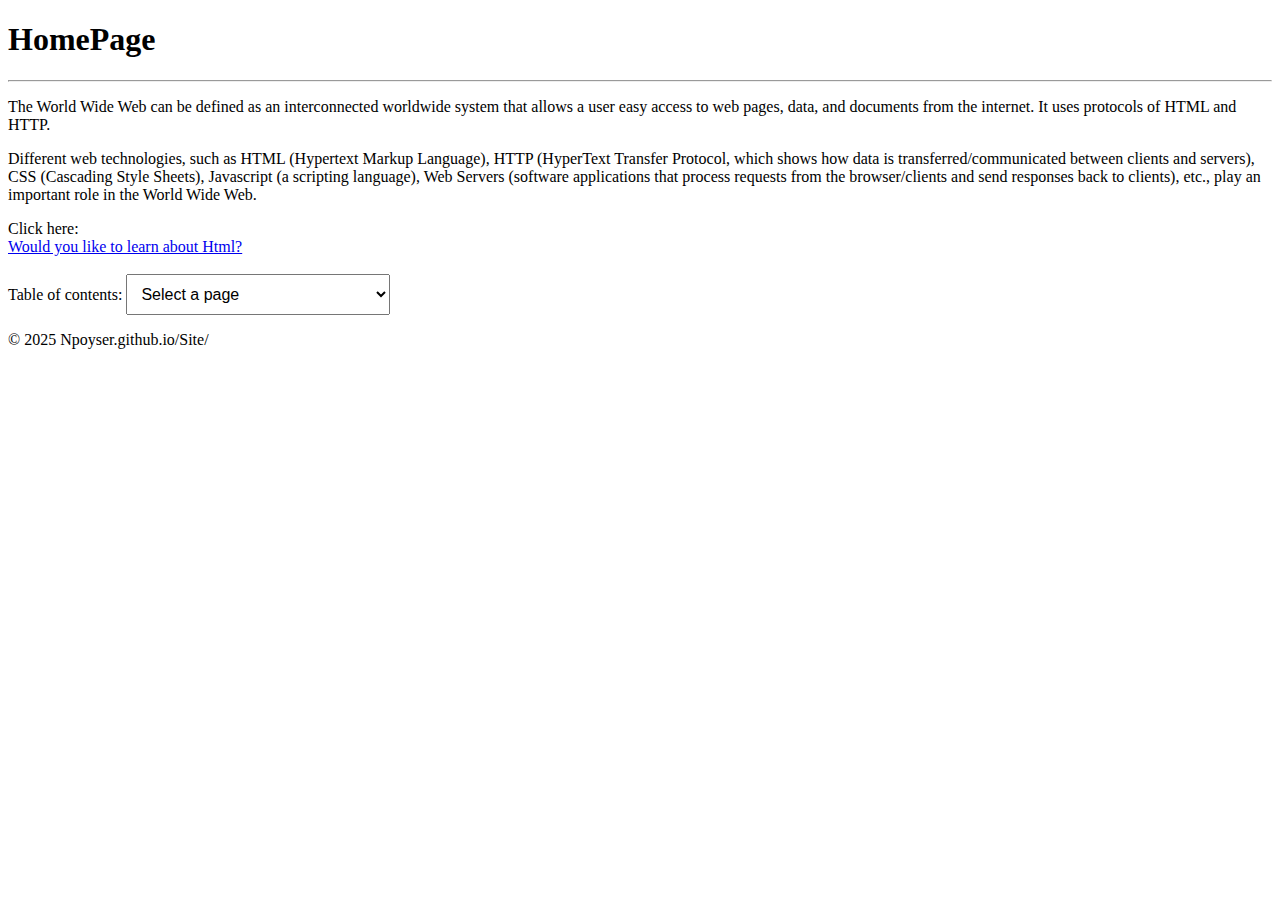
<file: index.html>
<!DOCTYPE html>
<html>
    <head>
        <meta charset="utf-8">
        <meta name="viewport" content="width=device-width, initial-scale=1">
        <title>HomePage</title>
        <style>
            select, option {
                padding: 10px;
                font-size: 16px;
            }
        </style>
    </head>
    <body>
        <h1>HomePage</h1>
        <hr>
        <p>
            The World Wide Web can be defined as an interconnected worldwide system that allows a user easy access to web pages, data, and documents from the internet. It uses protocols of HTML and HTTP.
        </p>
        <p>
            Different web technologies, such as HTML (Hypertext Markup Language), HTTP (HyperText Transfer Protocol, which shows how data is transferred/communicated between clients and servers), CSS (Cascading Style Sheets), Javascript (a scripting language), Web Servers (software applications that process requests from the browser/clients and send responses back to clients), etc., play an important role in the World Wide Web.
        </p>
        Click here:
        <br>
        <a href="Topic page.html" target="_blank">Would you like to learn about Html?</a>
        <br>
        <br>
        <label for="toc">Table of contents:</label>
    <select id="toc" onchange="window.location = this.value;">
        <option value="#">Select a page</option>
        <option value="Topic page.html">Page 1</option>
        <option value="Topic page2.html">Page 2</option>
        <option value="References and resources page.html">Reference and resources Page</option>
    </select>
        <br>
        <p>&copy; 2025 Npoyser.github.io/Site/</p>
    </body>
</html>
</file>
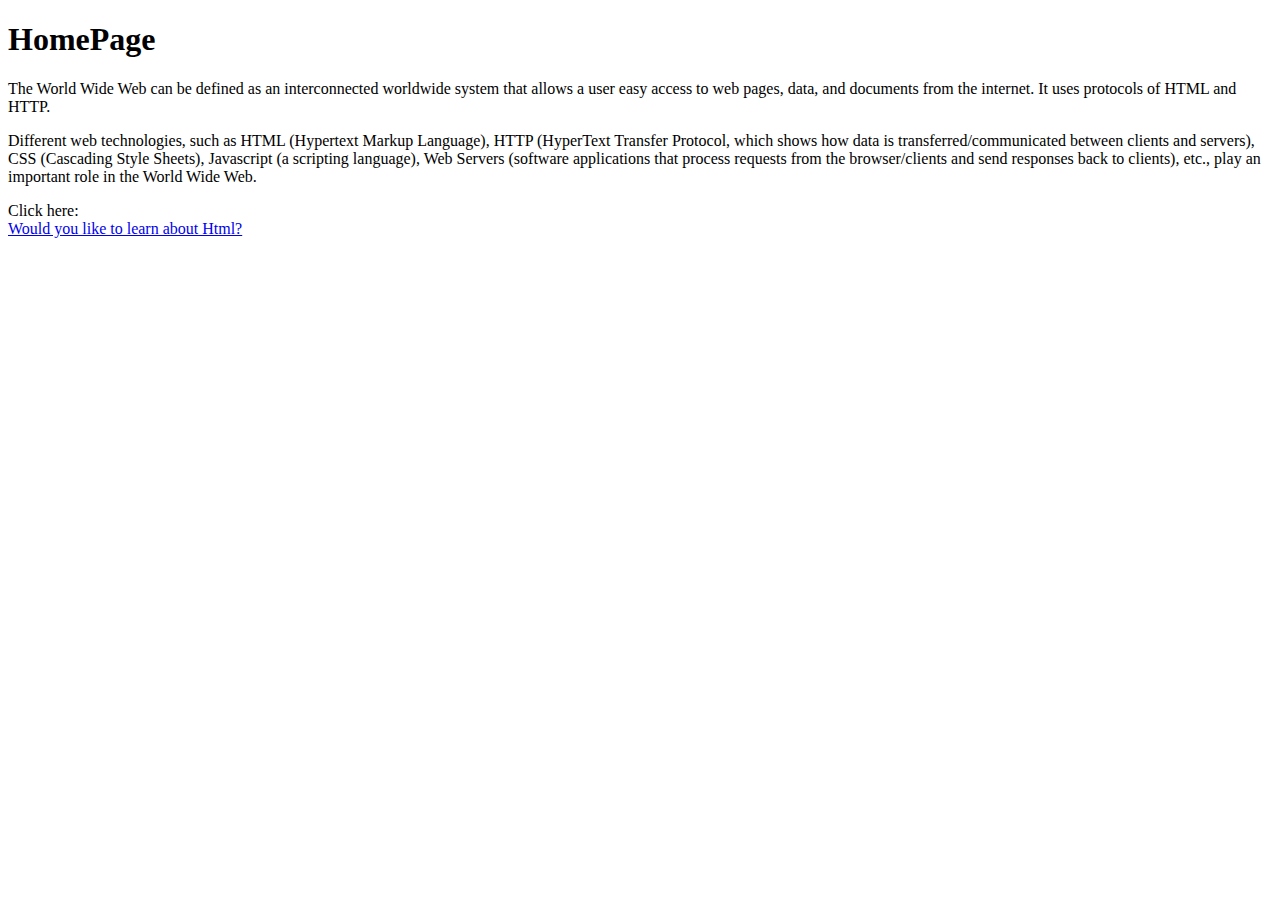
<file: Homepage.html>
<!DOCTYPE html>
<html>
    <head>
        <meta charset="utf-8">
        <meta name="viewport" content="width=device-width, initial-scale=1">
        <title>HomePage</title>
    </head>
    <body>
        <h1>HomePage</h1>
        <p>
            The World Wide Web can be defined as an interconnected worldwide system that allows a user easy access to web pages, data, and documents from the internet. It uses protocols of HTML and HTTP.
        </p>
        <p>
            Different web technologies, such as HTML (Hypertext Markup Language), HTTP (HyperText Transfer Protocol, which shows how data is transferred/communicated between clients and servers), CSS (Cascading Style Sheets), Javascript (a scripting language), Web Servers (software applications that process requests from the browser/clients and send responses back to clients), etc., play an important role in the World Wide Web.
        </p>
        Click here:
        <br>
        <a href="Topic page.html" target="_blank">Would you like to learn about Html?</a>
    </body>
</html>
</file>
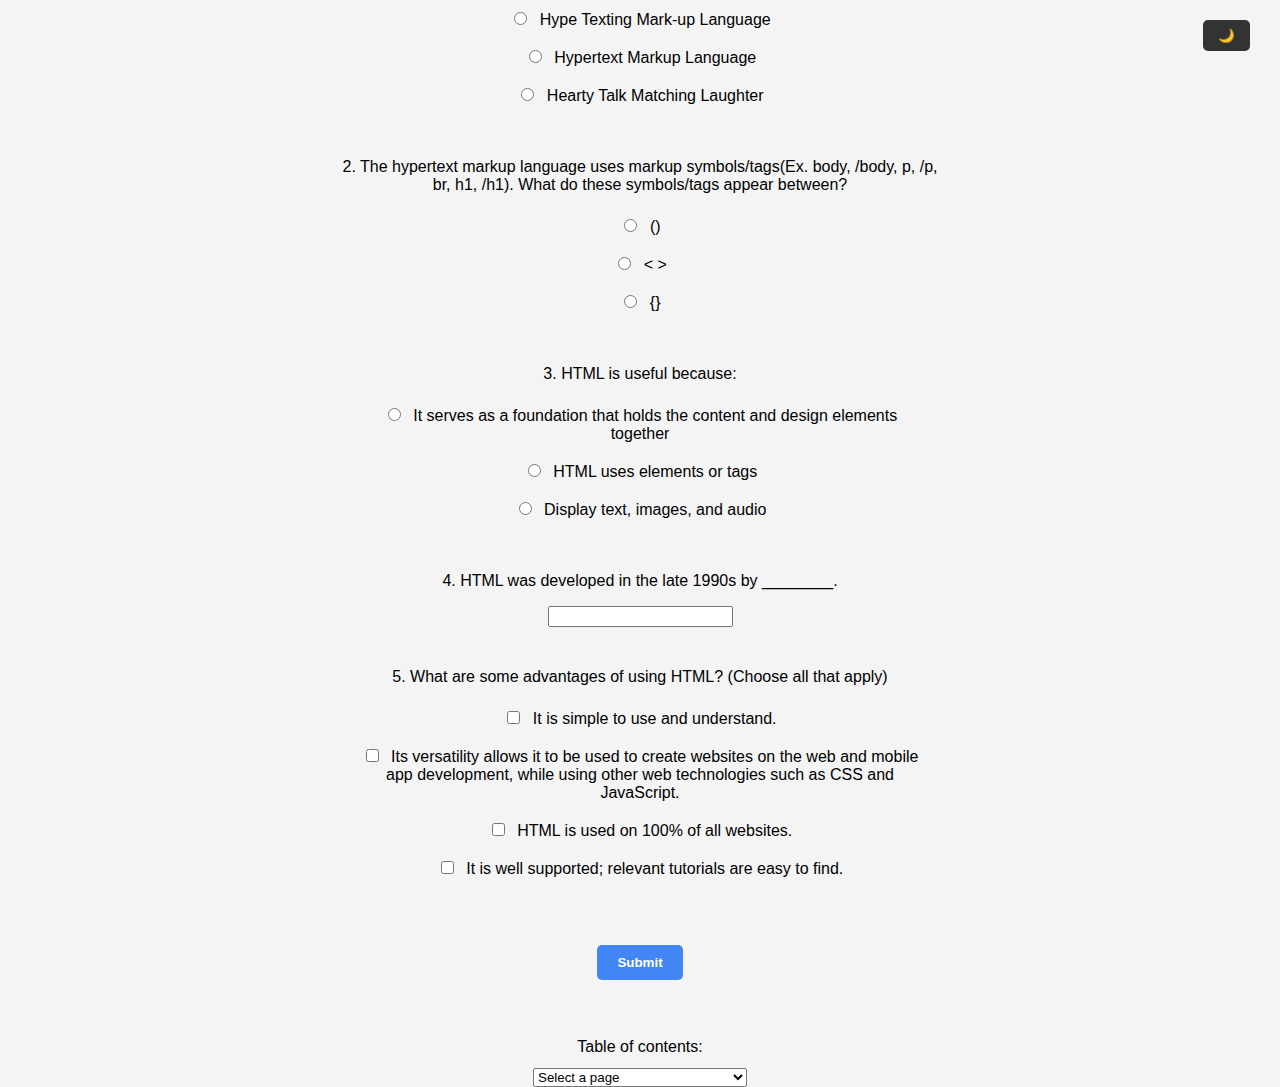
<file: quiz.html>
<!DOCTYPE html>
<html lang="en">
    <head>
        <meta charset="UTF-8">
        <meta name="viewport" content="width=device-width, initial-scale=1.0">
        <link rel="stylesheet" href="navbar.css">
        <title>Html Quiz</title>
        <style>
            body {
              font-family: Arial, sans-serif;
              background-color: #f4f4f4;
              margin: 0;
              padding: 40px 20px;
              display: flex;
              flex-direction: column;
              align-items: center;
              justify-content: center;
              min-height: 100vh;
            }
        
            h1 {
              text-align: center;
              font-size: 2em;
              margin-bottom: 20px;
            }
        
            form {
              width: 100%;
              max-width: 700px;
              display: flex;
              flex-direction: column;
              align-items: center;
            }
        
            .question {
              margin-bottom: 25px;
              width: 100%;
              max-width: 600px;
            }
        
            label {
              display: block;
              margin: 6px 0;
              padding: 6px 12px;
              border-radius: 5px;
              transition: 0.3s;
            }
        
            input[type="radio"],
            input[type="checkbox"] {
              margin-right: 8px;
            }
        
            .correct {
              background-color: rgba(0, 255, 0, 0.1);
              border-left: 4px solid green;
            }
        
            .incorrect {
              background-color: rgba(255, 0, 0, 0.1);
              border-left: 4px solid red;
            }
        
            .result {
              display: none;
              text-align: center;
              margin-top: 40px;
              font-size: 2rem;
              font-weight: bold;
            }
        
            .result.pass {
              color: green;
            }
        
            .result.fail {
              color: red;
            }
        
            button {
              padding: 10px 20px;
              margin: 10px;
              border: none;
              border-radius: 5px;
              font-weight: bold;
              cursor: pointer;
              transition: 0.3s;
            }
        
            button[type="submit"] {
              background-color: #4285F4; /* Blue Submit Button */
              color: white;
            }
        
            button[type="submit"]:hover {
              background-color: #357ae8;
            }
        
            button[type="button"] {
              background-color: #f44336;
              color: white;
            }
        
            button[type="button"]:hover {
              background-color: #d32f2f;
            }
        
            .icon {
              font-weight: bold;
              margin-left: 5px;
            }
        
            .button-container {
              display: flex;
              justify-content: center;
              margin-top: 20px;
              width: 100%;
              flex-direction: column; /* Ensure buttons stack vertically */
              align-items: center;
            }
        
            /* Style adjustments for radio and checkbox when clicked */
            input[type="radio"]:checked,
            input[type="checkbox"]:checked {
              background-color: #4285F4; /* Blue when selected */
              color: white;
            }
        
            input[type="radio"]:focus,
            input[type="checkbox"]:focus {
              outline: none;
            }
        
            .question {
              text-align: center; /* Center the questions */
            }
        </style>
    </head>
    <body>
        <div id="navbar-container"></div>
        <body>
          <h1>HTML Quiz</h1>
        
          <form id="quizForm">
            <div class="question" data-q="q1">
              <p>1. What does HTML stand for?</p>
              <label><input type="radio" name="q1" value="a"> Hype Texting Mark-up Language</label>
              <label><input type="radio" name="q1" value="b"> Hypertext Markup Language</label>
              <label><input type="radio" name="q1" value="c"> Hearty Talk Matching Laughter</label>
            </div>
        
            <div class="question" data-q="q2">
              <p>2. The hypertext markup language uses markup symbols/tags(Ex. body, /body, p, /p, br, h1, /h1). What do these symbols/tags appear between?</p>
              <label><input type="radio" name="q2" value="a"> ()</label>
              <label><input type="radio" name="q2" value="b"> &lt; &gt;</label>
              <label><input type="radio" name="q2" value="c"> {}</label>
            </div>
        
            <div class="question" data-q="q3">
              <p>3. HTML is useful because:</p>
              <label><input type="radio" name="q3" value="a"> It serves as a foundation that holds the content and design elements together</label>
              <label><input type="radio" name="q3" value="b"> HTML uses elements or tags</label>
              <label><input type="radio" name="q3" value="c"> Display text, images, and audio</label>
            </div>
        
            <div class="question" data-q="q4">
              <p>4. HTML was developed in the late 1990s by ________.</p>
              <input type="text" name="q4" />
            </div>
        
            <div class="question" data-q="q5">
              <p>5. What are some advantages of using HTML? (Choose all that apply)</p>
              <label><input type="checkbox" name="q5" value="a"> It is simple to use and understand.</label>
              <label><input type="checkbox" name="q5" value="b"> Its versatility allows it to be used to create websites on the web and mobile app development, while using other web technologies such as CSS and JavaScript.</label>
              <label><input type="checkbox" name="q5" value="c"> HTML is used on 100% of all websites.</label>
              <label><input type="checkbox" name="q5" value="d"> It is well supported; relevant tutorials are easy to find.</label>
            </div>
        
            <div class="button-container">
              <button type="submit" id="submitButton"> Submit</button>
              <div id="result"></div>
              <button type="button" id="restartButton" style="display: none;" onclick="restartQuiz()"> Restart</button>
              <button id="showAnswersBtn" type="button" style="display:none;" onclick="showAnswers()"> Show Correct Answers</button>
                <div id="answers" style="display:none; text-align:center; margin-top:20px; font-size:1.1rem;"></div>  
            </div>
          </form>
        
          <script>
            const correctAnswers = {
              q1: "b",
              q2: "b",
              q3: "a",
              q4: "tim berners-lee",
              q5: ["a", "b", "d"]
            };
        
            document.getElementById("quizForm").addEventListener("submit", function (e) {
              e.preventDefault();
        
              let score = 0;
              const resultDiv = document.getElementById("result");
              resultDiv.innerHTML = "";
              resultDiv.className = "result";
              resultDiv.style.display = "block";
        
              // Reset visual feedback
              document.querySelectorAll("label").forEach(label => {
                label.classList.remove("correct", "incorrect");
                const icon = label.querySelector(".icon");
                if (icon) icon.remove();
              });
        
              // Q1-3
              for (let i = 1; i <= 3; i++) {
                const question = document.querySelector(`[data-q="q${i}"]`);
                const selected = question.querySelector(`input[name="q${i}"]:checked`);
                const correctValue = correctAnswers[`q${i}`];
        
                if (selected) {
                  const label = selected.closest("label");
                  if (selected.value === correctValue) {
                    label.classList.add("correct");
                    label.innerHTML += `<span class="icon">✔</span>`;
                    score++;
                  } else {
                    label.classList.add("incorrect");
                    label.innerHTML += `<span class="icon">✘</span>`;
                  }
                }
              }
        
              // Q4
              const q4 = document.querySelector('input[name="q4"]');
              const q4Value = q4.value.trim().toLowerCase();
        
              if (q4Value === correctAnswers.q4 || q4Value === "tim berners lee") {
                q4.style.backgroundColor = "rgba(0, 255, 0, 0.1)";
                score++;
              } else {
                q4.style.backgroundColor = "rgba(255, 0, 0, 0.1)";
              }
        
              // Q5
              const q5Inputs = document.querySelectorAll('input[name="q5"]');
              const selectedQ5 = Array.from(q5Inputs).filter(cb => cb.checked).map(cb => cb.value);
              const correctQ5 = correctAnswers.q5;
        
              const isCorrectQ5 = selectedQ5.length === correctQ5.length &&
                                  correctQ5.every(val => selectedQ5.includes(val));
        
              q5Inputs.forEach(cb => {
                const label = cb.closest("label");
                if (correctQ5.includes(cb.value) && cb.checked) {
                  label.classList.add("correct");
                  label.innerHTML += `<span class="icon">✔</span>`;
                } else if (!correctQ5.includes(cb.value) && cb.checked) {
                  label.classList.add("incorrect");
                  label.innerHTML += `<span class="icon">✘</span>`;
                }
              });
        
              if (isCorrectQ5) score++;
        
              // Show Score Only
              resultDiv.classList.add(score >= 4 ? "pass" : "fail");
              resultDiv.innerHTML = `Score: ${score}/5<br>${score >= 4 ? "✅ Pass" : "❌ Fail"}`;
        
              // Disable all inputs to prevent further changes
              document.querySelectorAll("input").forEach(input => {
                input.disabled = true;
              });
        
              // Hide Submit button, show Restart button and Answer button
              document.getElementById("submitButton").style.display = "none";
              document.getElementById("restartButton").style.display = "inline-block";
              document.getElementById("showAnswersBtn").style.display = "inline-block";  
            });
        
            function restartQuiz() {
              document.getElementById("quizForm").reset();
              document.getElementById("result").style.display = "none";
              document.getElementById("result").innerHTML = "";
              document.querySelectorAll("label").forEach(label => {
                label.classList.remove("correct", "incorrect");
                const icon = label.querySelector(".icon");
                if (icon) icon.remove();
              });
              document.querySelector('input[name="q4"]').style.backgroundColor = "white";
        
              // Re-enable inputs after reset
              document.querySelectorAll("input").forEach(input => {
                input.disabled = false;
              });
        
              // Hide Restart button and Answer button, show Submit button
              document.getElementById("submitButton").style.display = "inline-block";
              document.getElementById("restartButton").style.display = "none";
              document.getElementById("showAnswersBtn").style.display = "none";
              const answerDiv = document.getElementById("answers");
                if (answerDiv) {
                    answerDiv.style.display = "none";
                    answerDiv.innerHTML = "";
                }  
            }
            function showAnswers() {
              const answersDiv = document.getElementById("answers");
              answersDiv.innerHTML = `
                ✅ <strong>Correct Answers:</strong><br>
                Q1: b<br>
                Q2: b<br>
                Q3: a<br>
                Q4: Tim Berners-Lee<br>
                Q5: a, b, d
                  `;
                answersDiv.style.display = "block";
            }  
        </script>
            <br>
            <br>
            <label for="toc">Table of contents:</label>
        <select id="toc" onchange="window.location = this.value;">
            <option value="#">Select a page</option>
            <option value="Topic page.html">Page 1</option>
            <option value="Topic page2.html">Page 2</option>
            <option value="index.html">Home Page</option>
            <option value="References and resources.html">References and resources Page </option>

        </select>

        <script>
// Fetch the navbar HTML
fetch('bar.html')
  .then(response => response.text())
  .then(data => {
    // Inject the fetched navbar HTML into the container
    document.getElementById('navbar-container').innerHTML = data;

    // Load the navbar CSS 
    if (!document.getElementById('navbar-style')) {
      const link = document.createElement('link');
      link.id = 'navbar-style'; // Give it an ID to avoid adding it multiple times
      link.rel = 'stylesheet';
      link.href = 'navbar.css'; // This is the navbar style file
      document.head.appendChild(link);
    }

    // Setup the toggle button functionality
    const toggleButton = document.querySelector('.toggle-btn');

    if (toggleButton) {
      toggleButton.addEventListener('click', function () {
        const body = document.body;

        // Toggle light/dark mode
        body.classList.toggle('dark-mode');
        body.classList.toggle('light-mode');

        // Update button icon and save theme to localStorage
        if (body.classList.contains('dark-mode')) {
          toggleButton.innerHTML = '🌞☀️';
          localStorage.setItem('theme', 'dark-mode');
        } else {
          toggleButton.innerHTML = '🌙❄️';
          localStorage.setItem('theme', 'light-mode');
        }
      });
    }

    // Restore the saved theme when the page reloads
    const savedTheme = localStorage.getItem('theme');
    if (savedTheme) {
      document.body.classList.add(savedTheme);
      if (toggleButton) {
        if (savedTheme === 'dark-mode') {
          toggleButton.innerHTML = '🌞☀️';
        } else {
          toggleButton.innerHTML = '🌙❄️';
        }
      }
    }
  })
  .catch(error => console.error('Error loading navbar:', error));
</script>
    </body>
</html>
</file>
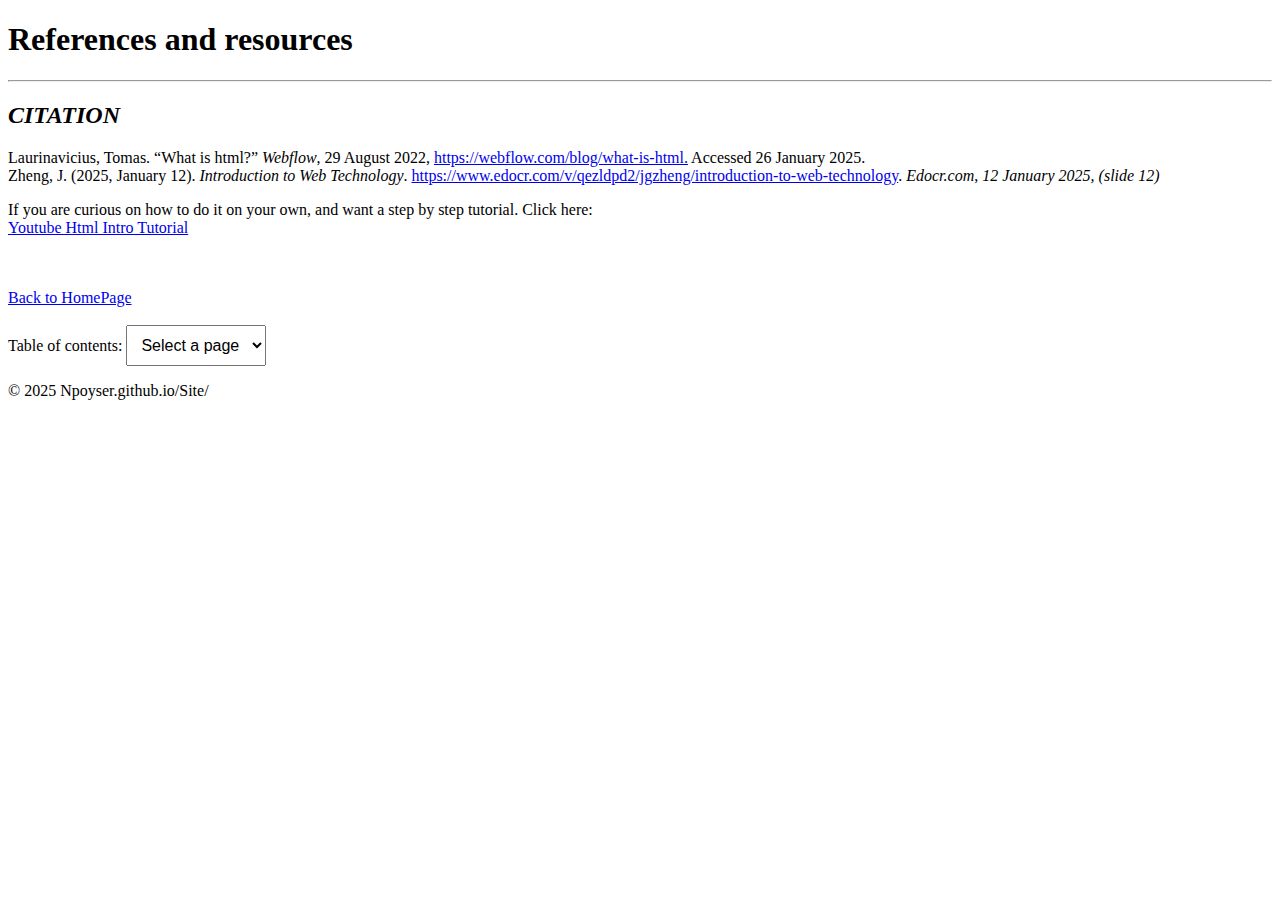
<file: References and resources page.html>
<!DOCTYPE html>
<html>
    <head>
        <meta charset="utf-8">
        <meta name="viewport" content="width=device-width, initial-scale=1">
        <title>References and resources Page</title>
        <style>
            select, option {
                padding: 10px;
                font-size: 16px;
            }
        </style>
    </head>
    <body>
        <h1>
            References and resources
        </h1>
        <hr>
        <h2><i>CITATION</i></h2>
        Laurinavicius, Tomas. “What is html?” <i>Webflow</i>, 29 August 2022, <a href="https://webflow.com/blog/what-is-html">https://webflow.com/blog/what-is-html.</a> Accessed 26 January 2025.
        <br>
        Zheng, J. (2025, January 12). <i>Introduction to Web Technology</i>. <a href="https://www.edocr.com/v/qezldpd2/jgzheng/introduction-to-web-technology">https://www.edocr.com/v/qezldpd2/jgzheng/introduction-to-web-technology</a>. <i>Edocr.com</i>, <i>12 January 2025, (slide 12)</i>
        <br>
        <p>If you are curious on how to do it on your own, and want a step by step tutorial. Click here: <br><a href="https://www.youtube.com/watch?v=PlxWf493en4">Youtube Html Intro Tutorial</a></p>
        <br>
        <br>
        <a href="index.html">Back to HomePage</a>
        <br>
        <br>
        <label for="toc">Table of contents:</label>
    <select id="toc" onchange="window.location = this.value;">
        <option value="#">Select a page</option>
        <option value="Topic page.html">Page 1</option>
        <option value="Topic page2.html">Page 2</option>
        <option value="index.html">Home Page</option>
    </select>
    </body>
    <br>
    <p>&copy; 2025 Npoyser.github.io/Site/</p>
</html>
</file>
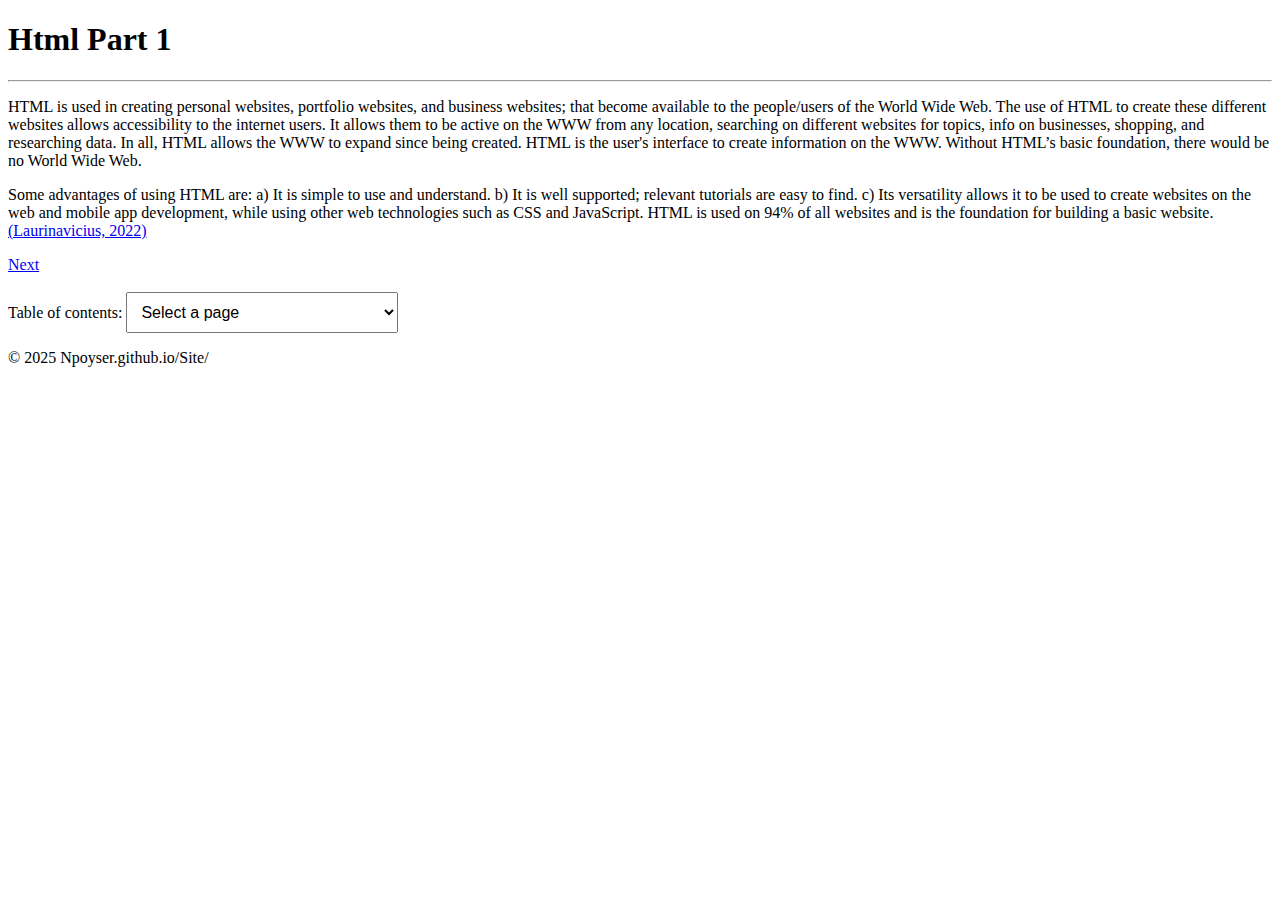
<file: Topic page.html>
<!DOCTYPE html>
<html>
    <head>
        <meta charset="utf-8">
        <meta name="viewport" content="width=device-width, initial-scale=1">
        <title>Topic Page</title>
        <style>
            select, option {
                padding: 10px;
                font-size: 16px;
            }
        </style>
    </head>
    <body>
        <h1>Html Part 1</h1>
        <hr>
        <p>
            HTML is used in creating personal websites, portfolio websites, and business websites; that become available to the people/users of the World Wide Web. The use of HTML to create these different websites allows accessibility to the internet users. It allows them to be active on the WWW from any location, searching on different websites for topics, info on businesses, shopping, and researching data. In all, HTML allows the WWW to expand since being created. HTML is the user's interface to create information on the WWW. Without HTML’s basic foundation, there would be no World Wide Web.
        </p>
        <p>
            Some advantages of using HTML are: a) It is simple to use and understand. b) It is well supported; relevant tutorials are easy to find. c) Its versatility allows it to be used to create websites on the web and mobile app development, while using other web technologies such as CSS and JavaScript. HTML is used on 94% of all websites and is the foundation for building a basic website. <a href="https://webflow.com/blog/what-is-html" target="_blank">(Laurinavicius, 2022)</a>
        </p>
        <a href="Topic page2.html" target="_blank">Next</a>
        <br>
        <br>
        <label for="toc">Table of contents:</label>
    <select id="toc" onchange="window.location = this.value;">
        <option value="#">Select a page</option>
        <option value="Topic page2.html">Page 2</option>
        <option value="References and resources page.html">References and resources Page</option>
        <option value="index.html">Home Page</option>
    </select>
        <br>
        <p>&copy; 2025 Npoyser.github.io/Site/</p>
    </body>
</html>
</file>
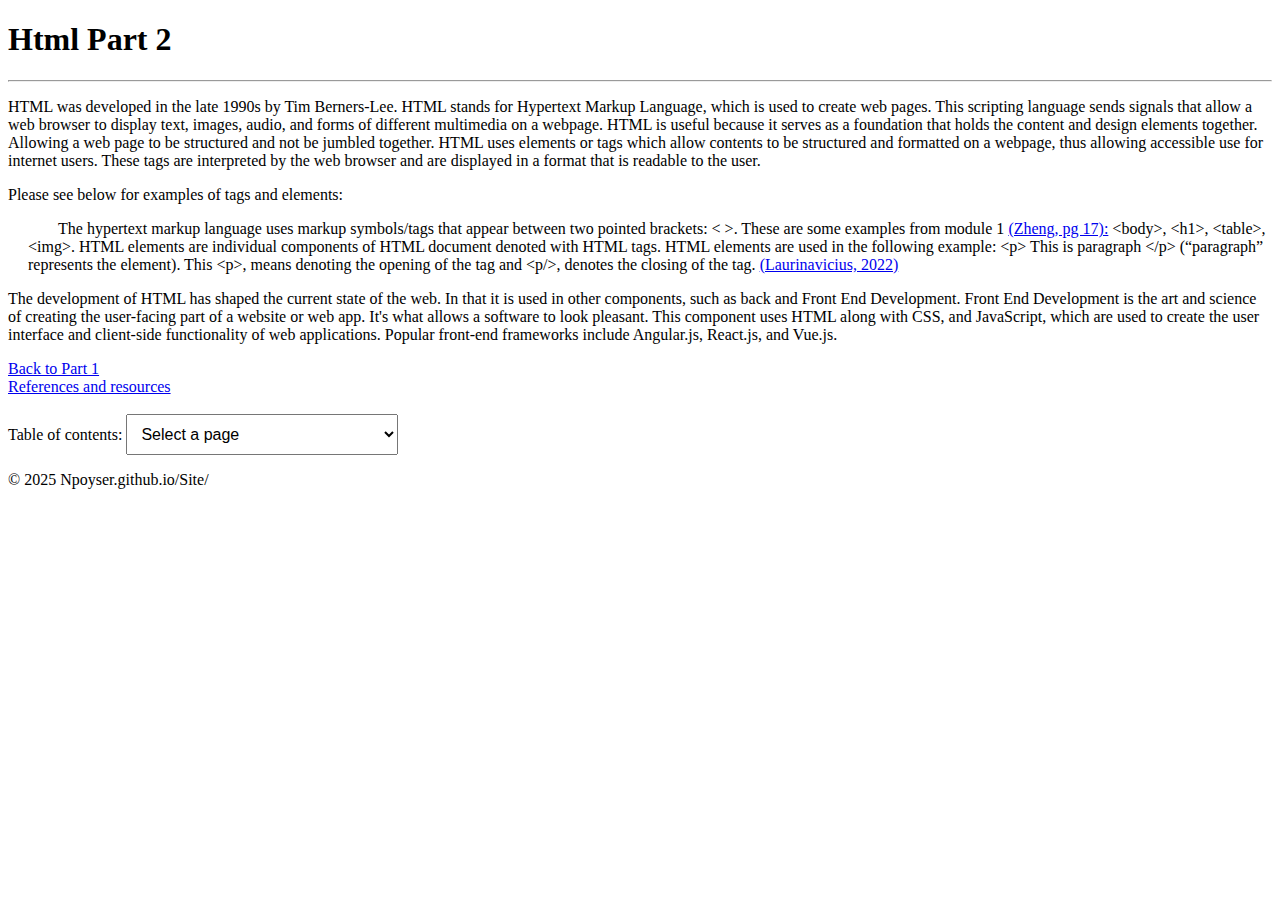
<file: Topic page2.html>
<!DOCTYPE html>
<html>
    <head>
        <meta charset="utf-8">
        <meta name="viewport" content="width=device-width, initial-scale=1">
        <link rel="stylesheet" type="text/css" href="Indent.css">
        <title>Topic Page 2</title>
        <style>
            select, option {
                padding: 10px;
                font-size: 16px;
            }
        </style>
    </head>
    <body>
        <h1>Html Part 2</h1>
        <hr>
        <p>
            HTML was developed in the late 1990s by Tim Berners-Lee. HTML stands for Hypertext Markup Language, which is used to create web pages. This scripting language sends signals that allow a web browser to display text, images, audio, and forms of different multimedia on a webpage. HTML is useful because it serves as a foundation that holds the content and design elements together. Allowing a web page to be structured and not be jumbled together. HTML uses elements or tags which allow contents to be structured and formatted on a webpage, thus allowing accessible use for internet users. These tags are interpreted by the web browser and are displayed in a format that is readable to the user.
        </p>
        Please see below for examples of tags and elements:
        <p class="indented">
            The hypertext markup language uses markup symbols/tags that appear between two pointed brackets: &lt; &gt;. These are some examples from module 1 <a href="https://www.edocr.com/v/qezldpd2/jgzheng/introduction-to-web-technology" target="_blank">(Zheng, pg 17):</a> &lt;body&gt;, &lt;h1&gt;, &lt;table&gt;, &lt;img&gt;. HTML elements are individual components of HTML document denoted with HTML tags. HTML elements are used in the following example: &lt;p&gt; This is paragraph &lt;/p&gt; (“paragraph” represents the element). This &lt;p&gt;, means denoting the opening of the tag and &lt;p/&gt;, denotes the closing of the tag. <a href="https://webflow.com/blog/what-is-html" target="_blank">(Laurinavicius, 2022)</a>
        </p>
        <p>
            The development of HTML has shaped the current state of the web. In that it is used in other components, such as back and Front End Development. Front End Development is the art

and science of creating the user-facing part of a website or web app. It's what allows a software to look pleasant. This component uses HTML along with CSS, and JavaScript, which are used to create the user interface and client-side functionality of web applications. Popular front-end frameworks include Angular.js, React.js, and Vue.js.
        </p>
        <a href="Topic page.html">Back to Part 1</a>
        <br>
        <a href="References and resources page.html" target="_blank">References and resources</a>
        <br>
        <br>
        <label for="toc">Table of contents:</label>
    <select id="toc" onchange="window.location = this.value;">
        <option value="#">Select a page</option>
        <option value="References and resources page.html">References and resources Page</option>
        <option value="Topic page.html">Page 1</option>
        <option value="index.html">Home Page</option>
    </select>
        <br>
        <p>&copy; 2025 Npoyser.github.io/Site/</p>
    </body>
</html>
</file>
<file: navbar.css>
/* Light Mode Styles */
.light-mode {
    background-color: #fff;  /* Light background for light mode */
    color: #222;  /* Dark text for light mode */
}

/* Dark Mode Styles */
.dark-mode {
    background-color: #222;  /* Dark background for dark mode */
    color: #ddd;  /* Light text for dark mode */
}
/* Remove default body margins and padding */
body {
    margin: 0;
    padding: 0;
    transition: background-color 0.3s, color 0.3s; /* Smooth transition for color change */

}
html, body {
    height: 100%; /* Ensure full height */
    /*overflow-x: hidden; /* Prevent horizontal scrolling */
    width: 100%; /* Ensure the body doesn't exceed viewport width */
    margin: 0; /* Remove default margin */
    padding: 0; /* Remove default padding */
    box-sizing: border-box; /* Include padding and borders in width/height calculation */
}
body {
    overflow-x: hidden; /* Prevent horizontal scrolling */
}
#navbar-container {
    width: 100vw; /* Full width of the viewport */
    margin: 0; /* No automatic margin */
    padding: 0; /* No automatic padding */
    /*overflow-x: hidden; /* In case something overflows */
}
/* Navigation Bar */
#navbar-container nav {
    background-color: #222;  /* Dark gray background */
    width: 100%; /* Make it full width */
    padding: 10px 0;
    display: flex;
    justify-content: center;
    gap: 20px;
}

#navbar-container nav a {
    color: #ddd; /* Light gray text */
    text-decoration: none;
    font-size: 16px;
    font-weight: bold;
    padding: 12px 20px;
    transition: all 0.3s ease-in-out;
}

/* Hover Effect */
#navbar-container nav a:hover {
    background-color: #f4f4f4; /* Light gray hover background */
    color: #222; /* Dark text on hover */
    border-radius: 5px; /* Rounded hover effect */
}
/* Toggle Button Style */
#navbar-container .toggle-btn {
    position: absolute; /* Position inside the navbar */
    top: 10px;
    right: 20px;
    padding: 8px 15px;
    background-color: #333;
    color: #fff;
    border: none;
    border-radius: 5px;
    cursor: pointer;
}

#navbar-container .toggle-btn:hover {
    background-color: #555;
}

/* Mobile-only tweaks (all orientations) */
@media (max-width: 768px) {
/* Move toggle button over a bit */
#navbar-container .toggle-btn {
top: 10px;
right: 80px;
}
}

/* Portrait on small screens: vertical stack (basically only when screen is vertical will this show)*/
@media only screen and (max-width: 768px) and (orientation: portrait) {
#navbar-container nav {
display: flex;           /* use flex */
flex-direction: column;  /* stack vertically */
align-items: center;
gap: 10px;
}
#navbar-container nav a {
display: block;
width: 100%;
text-align: center;
padding: 10px;
}
}
</file>
<file: Indent.css>
.indented{
    text-indent: 30px;
    padding-left: 20px
}
</file>
